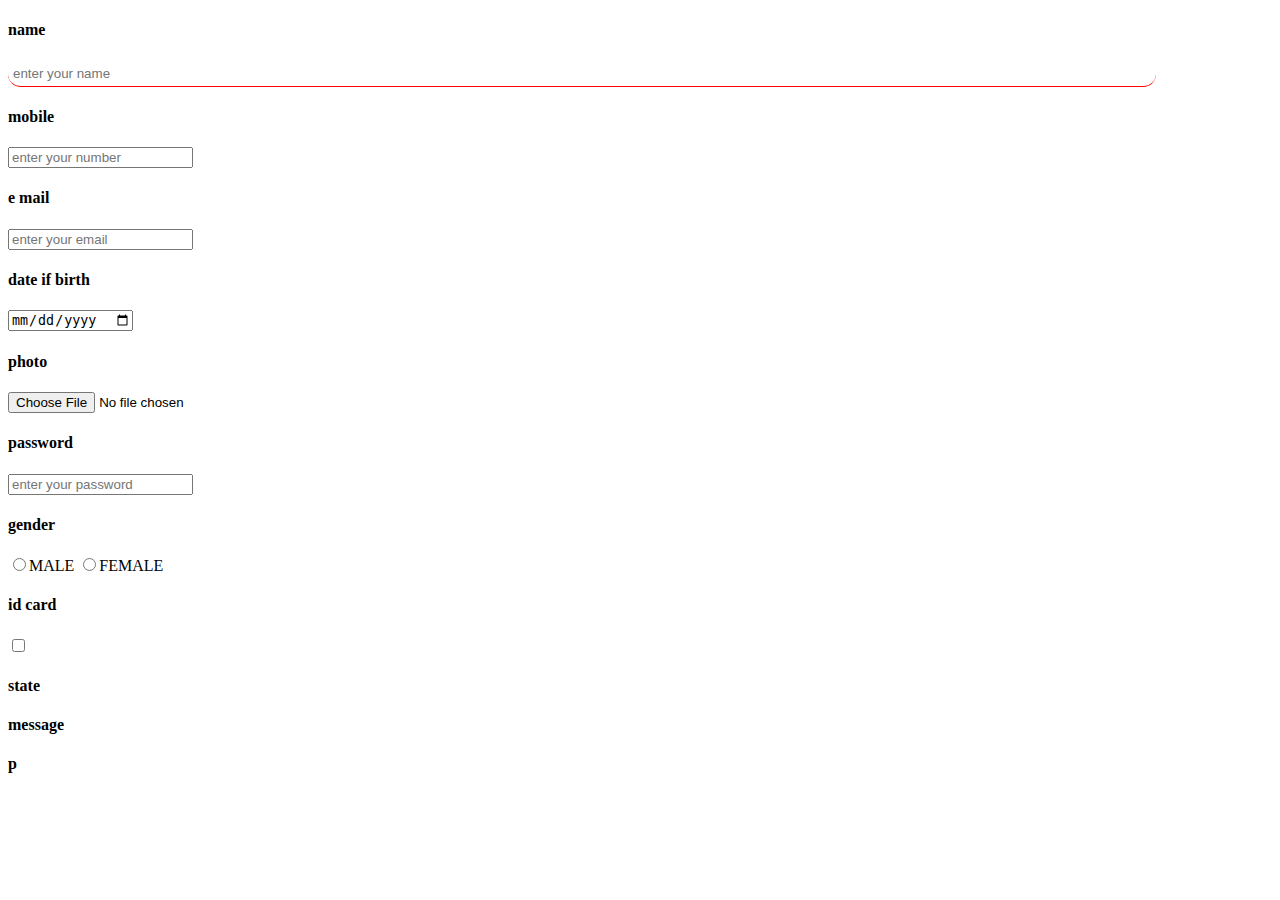
<file: chaganlal/bootstrapform.html>
<!doctype html>
<html lang="en">
  <head>
    <!-- Required meta tags -->
    <meta charset="utf-8">
    <meta name="viewport" content="width=device-width, initial-scale=1, shrink-to-fit=no">

    <!-- Bootstrap CSS -->
    <link rel="stylesheet" href="https://cdn.jsdelivr.net/npm/bootstrap@4.6.1/dist/css/bootstrap.min.css" integrity="sha384-zCbKRCUGaJDkqS1kPbPd7TveP5iyJE0EjAuZQTgFLD2ylzuqKfdKlfG/eSrtxUkn" crossorigin="anonymous">
    <link rel="stylesheet" type="text/css" href="formboot.css"/>

    <title>Hello, world!</title>
  </head>
  <body>
    <header>
        <div class="container-fluid">
            <div class="row toparea">
                <div class="col-md-6 col-12 ">
                   <h4>name</h4>
                </div>
                <div class="col-md-6 col-12 ">
                    <input type="text" name="sname" placeholder="enter your name" required/>
                </div>
                <div class="col-md-6 col-12 ">
                    <h4>mobile</h4>
                </div>
                <div class="col-md-6 col-12 ">
                    <input type="number" name="mobile" placeholder="enter your number" required/>
                </div>
                <div class="col-md-6 col-12 ">
                    <h4>e mail</h4>
                </div>
                <div class="col-md-6 col-12 ">
                    <input type="email" name="email" placeholder="enter your email" required/>
                </div>
                <div class="col-md-6 col-12 ">
                    <h4>date if birth</h4>
                </div>
                <div class="col-md-6 col-12 ">
                    <input type="date" name="dob" placeholder="enter your dob" required/>
                </div>
                <div class="col-md-6 col-12 ">
                    <h4>photo</h4>
                </div>
                <div class="col-md-6 col-12 ">
                    <input type="file" name="photo" placeholder="enter your photo" required/>
                </div>
                <div class="col-md-6 col-12 ">
                    <h4>password</h4>
                </div>
                <div class="col-md-6 col-12 ">
                    <input type="password" name="password" placeholder="enter your password" required/>
                </div>
                <div class="col-md-6 col-12 ">
                    <h4>gender</h4>
                </div>
                <div class="col-md-6 col-12 ">
                    <input type="radio" name="gender"  required/>MALE
                    <input type="radio" name="gender" required/>FEMALE
                </div>
                <div class="col-md-6 col-12 ">
                    <h4>id card</h4>
                </div>
                <div class="col-md-6 col-12 ">
                    <input type="checkbox" name="password" placeholder="enter your password" required/>
                </div>
                <div class="col-md-6 col-12 ">
                    <h4>state</h4>
                </div>
                <div class="col-md-6 col-12 "></div>
                <div class="col-md-6 col-12 ">
                    <h4>message</h4>
                </div>
                <div class="col-md-6 col-12 "></div>
                <div class="col-md-6 col-12 ">
                    <h4>p</h4>
                </div>
                <div class="col-md-6 col-12 "></div>
                
                <div class="col-md-6 col-12 "></div>
                <div class="col-md-6 col-12 "></div>
            </div>
        </div>

    </header>
    <section>

    </section>
    <footer>

    </footer>

    <!-- Optional JavaScript; choose one of the two! -->

    <!-- Option 1: jQuery and Bootstrap Bundle (includes Popper) -->
    <script src="https://cdn.jsdelivr.net/npm/jquery@3.5.1/dist/jquery.slim.min.js" integrity="sha384-DfXdz2htPH0lsSSs5nCTpuj/zy4C+OGpamoFVy38MVBnE+IbbVYUew+OrCXaRkfj" crossorigin="anonymous"></script>
    <script src="https://cdn.jsdelivr.net/npm/bootstrap@4.6.1/dist/js/bootstrap.bundle.min.js" integrity="sha384-fQybjgWLrvvRgtW6bFlB7jaZrFsaBXjsOMm/tB9LTS58ONXgqbR9W8oWht/amnpF" crossorigin="anonymous"></script>

    <!-- Option 2: Separate Popper and Bootstrap JS -->
    <!--
    <script src="https://cdn.jsdelivr.net/npm/jquery@3.5.1/dist/jquery.slim.min.js" integrity="sha384-DfXdz2htPH0lsSSs5nCTpuj/zy4C+OGpamoFVy38MVBnE+IbbVYUew+OrCXaRkfj" crossorigin="anonymous"></script>
    <script src="https://cdn.jsdelivr.net/npm/popper.js@1.16.1/dist/umd/popper.min.js" integrity="sha384-9/reFTGAW83EW2RDu2S0VKaIzap3H66lZH81PoYlFhbGU+6BZp6G7niu735Sk7lN" crossorigin="anonymous"></script>
    <script src="https://cdn.jsdelivr.net/npm/bootstrap@4.6.1/dist/js/bootstrap.min.js" integrity="sha384-VHvPCCyXqtD5DqJeNxl2dtTyhF78xXNXdkwX1CZeRusQfRKp+tA7hAShOK/B/fQ2" crossorigin="anonymous"></script>
    -->
  </body>
</html>
</file>
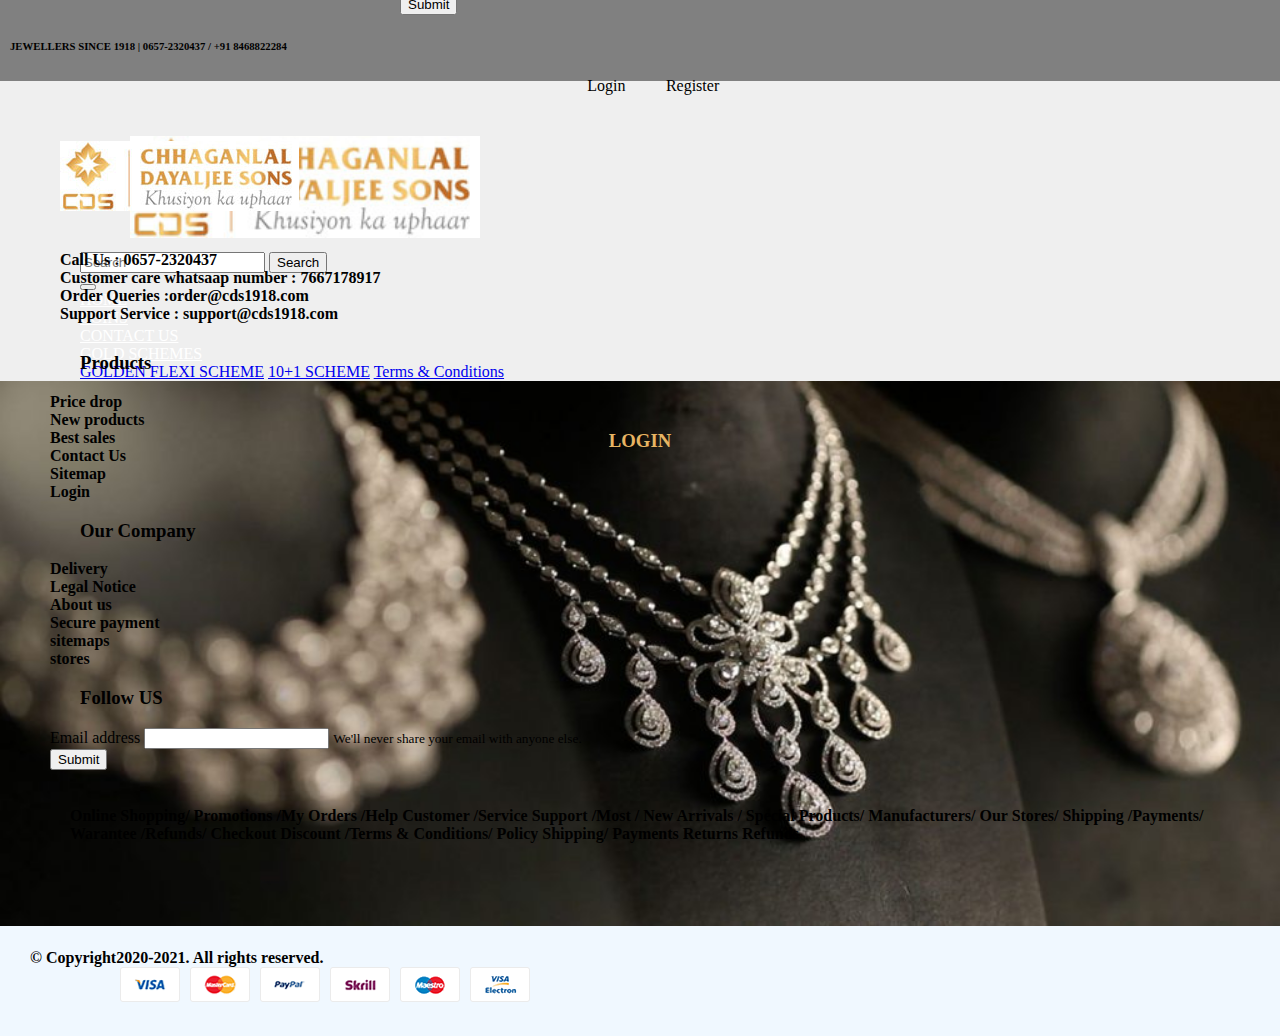
<file: chaganlal/index2login.html>
<!doctype html>
<html lang="en">
  <head>
    <!-- Required meta tags -->
    <meta charset="utf-8">
    <meta name="viewport" content="width=device-width, initial-scale=1, shrink-to-fit=no">
    <meta name="description" content="">
  <!--Favicon-->
  <link rel="shortcut icon" href="favicon.ico" type="image/x-icon">
  <link rel="icon" href="favicon.ico" type="image/x-icon">
  

    <!-- Bootstrap CSS -->
    <link rel="stylesheet" href="https://cdn.jsdelivr.net/npm/bootstrap@4.6.1/dist/css/bootstrap.min.css" integrity="sha384-zCbKRCUGaJDkqS1kPbPd7TveP5iyJE0EjAuZQTgFLD2ylzuqKfdKlfG/eSrtxUkn" crossorigin="anonymous">
    <link rel="stylesheet" type="text/css" href="style.css"/>

    <link rel="stylesheet" type="text/css" href="css/font-awesome.min.css"/>

    <title>chhaganlal Dayalji jwellers</title>
  </head>
  <body>
   
     <!-- header design -->
<header>
		<div class="container-fluid">
				<div class="row toparea">
					<div class="col-md-6 col-12 ">
            <h6>JEWELLERS SINCE 1918 | 0657-2320437 / +91 8468822284 </h6>
					</div>
					<div class="col-md-6 col-12 ">
           <p><i class="fa-user-plus "></i> Login  
            <i class="fa-user-circle-o "></i>    Register</p>
           
            
					</div>
				</div>
      <nav class="navbar navbar-light bg-white">
        <a class="navbar-brand">
          <img src="images/logo-color.jpg"/>
        </a>
        <form class="form-inline">
          <input class="form-control mr-sm-2" type="search" placeholder="Search" aria-label="Search">
          <button class="btn btn-outline-success my-2 my-sm-0" type="submit">Search</button>
        </form>
      </nav>
      
      <div class="row toparea1">
        <div class="col">
      <nav class="navbar  navbar-expand-lg navbar-light  ">
        
        <button class="navbar-toggler" type="button" data-toggle="collapse" data-target="#navbarNavDropdown" aria-controls="navbarNavDropdown" aria-expanded="false" aria-label="Toggle navigation">
          <span class="navbar-toggler-icon"></span>
        </button>
        <div class="collapse navbar-collapse" id="navbarNavDropdown">
          <ul class="navbar-nav">
            <li class="nav-item active">
              <a class="nav-link" href="#home">HOME <span class="sr-only">(current)</span></a>
            </li>
            <li class="nav-item">
              <a class="nav-link" href="#coins">COINS</a>
            </li>
            <li class="nav-item">
              <a class="nav-link" href="#contact us">CONTACT US</a>
            </li>
            <li class="nav-item dropdown">
              <a class="nav-link dropdown-toggle" href="#" id="navbarDropdownMenuLink" role="button" data-toggle="dropdown" aria-expanded="false">
                GOLD SCHEMES
              </a>
              <div class="dropdown-menu" aria-labelledby="navbarDropdownMenuLink">
                <a class="dropdown-item" href="#">GOLDEN FLEXI SCHEME</a>
                <a class="dropdown-item" href="#">10+1 SCHEME</a>
                <a class="dropdown-item" href="#">Terms & Conditions</a>
              </div>
            </li>
          </ul>
        </div>
      </nav>
      </div>
    </div>
   
  </div>
</header> 


   
     
     <!-- section-2 top-banner -->

     
      

      <!-- section-3 top-banner -->

     

       <!-- section-4 top-banner -->

      
           
            
          

       <!-- section-5 top-banner -->

      

        <!-- section-5 top-banner -->
        
        <section class="loginarea">
          <div class="container-fluid">
            <div class="row">
             
              <img src="images/registration.jpg"/>
                <h3>LOGIN</h3>
                <div class="row login">
                <form>
                  <div class="form-group">
                    <label for="exampleInputEmail1">Email address</label>
                    <input type="email" class="form-control" id="exampleInputEmail1" aria-describedby="emailHelp">
                    
                  </div>
                  <div class="form-group">
                    <label for="exampleInputPassword1">Password</label>
                    <input type="password" class="form-control" id="exampleInputPassword1">
                  </div>
                 
                  <button type="submit" class="btn btn-primary">Submit</button>
                </form>
                </div>
              
            </div>
          </div>
        </section>

      <!-- section-5 top-banner -->

      <section class="listarea">
        <div class="container-fluid">
        <div class="row listarea1">
          <div class="col-md-4 col=12">
            <img src="images/logo-color.jpg"/>
            <p>
              Call Us : 0657-2320437<br>
              Customer care whatsaap number : 7667178917<br>
              Order Queries :order@cds1918.com<br>
              Support Service : support@cds1918.com<br>
            </p>
          </div>
          <div class="col-md-2 col=12">
            <h3>Products</h3>
            <ul>
              <li>Price drop</li>
              <li>New products</li>
              <li>Best sales</li>
              <li>Contact Us</li>
              <li>Sitemap</li>
              <li>Login</li>
            </ul>
          </div>
          <div class="col-md-3 col=12">
            <h3> Our Company</h3>
            <ul>
              <li>Delivery </li>
              <li>Legal Notice</li>
              <li>About us</li>
              <li>Secure payment</li>
              <li>sitemaps</li>
              <li>stores</li>
            </ul>
          </div>
          <div class="col-md-3 col=12">
            <h3>Follow US</h3>
            <form>
              <div class="form-group">
                <label for="exampleInputEmail1">Email address</label>
                <input type="email" class="form-control" id="exampleInputEmail1" aria-describedby="emailHelp">
                <small id="emailHelp" class="form-text text-muted">We'll never share your email with anyone else.</small>
              </div>
              <button type="submit" class="btn btn-danger">Submit</button>
            </form>


          </div>
        </div>
        <div class="row listarea2">
            <div class="col">
              <p>
                Online Shopping/ Promotions /My Orders /Help Customer /Service Support /Most / New Arrivals /
                Special Products/ Manufacturers/ Our Stores/ Shipping /Payments/ Warantee /Refunds/
                 Checkout Discount /Terms & Conditions/ Policy Shipping/ Payments Returns Refunds
              </p>
            </div>
        </div>
      </div>
      </section>
     
       <!-- footer  -->

       <footer class="footerarea">
         <div class="container-fluid">
         <div class="row">
           <div class="col-md-6 col=12">
            © Copyright2020-2021. All rights reserved.
           </div>
           <div class="col-md-6  col=12">
             <img src="images/payment.png"/>
           </div>
         </div>
        </div>
       </footer>


    <!-- Optional JavaScript; choose one of the two! -->

    <!-- Option 1: jQuery and Bootstrap Bundle (includes Popper) -->
    <script src="https://cdn.jsdelivr.net/npm/jquery@3.5.1/dist/jquery.slim.min.js" integrity="sha384-DfXdz2htPH0lsSSs5nCTpuj/zy4C+OGpamoFVy38MVBnE+IbbVYUew+OrCXaRkfj" crossorigin="anonymous"></script>
    <script src="https://cdn.jsdelivr.net/npm/bootstrap@4.6.1/dist/js/bootstrap.bundle.min.js" integrity="sha384-fQybjgWLrvvRgtW6bFlB7jaZrFsaBXjsOMm/tB9LTS58ONXgqbR9W8oWht/amnpF" crossorigin="anonymous"></script>

    <!-- Option 2: Separate Popper and Bootstrap JS -->
    <!--
    <script src="https://cdn.jsdelivr.net/npm/jquery@3.5.1/dist/jquery.slim.min.js" integrity="sha384-DfXdz2htPH0lsSSs5nCTpuj/zy4C+OGpamoFVy38MVBnE+IbbVYUew+OrCXaRkfj" crossorigin="anonymous"></script>
    <script src="https://cdn.jsdelivr.net/npm/popper.js@1.16.1/dist/umd/popper.min.js" integrity="sha384-9/reFTGAW83EW2RDu2S0VKaIzap3H66lZH81PoYlFhbGU+6BZp6G7niu735Sk7lN" crossorigin="anonymous"></script>
    <script src="https://cdn.jsdelivr.net/npm/bootstrap@4.6.1/dist/js/bootstrap.min.js" integrity="sha384-VHvPCCyXqtD5DqJeNxl2dtTyhF78xXNXdkwX1CZeRusQfRKp+tA7hAShOK/B/fQ2" crossorigin="anonymous"></script>
    -->
  </body>
</html>
</file>
<file: chaganlal/formboot.css>
.body{
    color: pink;
}
.toparea input[type=text]{
    width: 90%;
    padding: 5px;
    color: black;
    border-radius: 15px;
    border: none;
    border-bottom: solid 1px red;
}
.toparea input[type=text]:focus{
    outline: none;

}
</file>
<file: chaganlal/style.css>
body{
    margin: 0;
    padding: 0;
}
.toparea{
    padding: 15px 10px;
    background-color: grey;
    cursor: pointer;

}
.toparea h6{
    color:black;
    text-decoration: double;
    
}
.toparea p{
    text-align: center;
    word-spacing: 10px;
}
.toparea a{
    text-decoration: none;
    color: black;
}
.toparea a:link{
    text-decoration: none;
    color: black;
}

.navbar img{
    padding-left: 50px;
    padding-top: 10px;
    padding-bottom: 10px;
    padding-right: 5px;
    width: 350px;
}
.toparea1{
    background-color: maroon;
}
.navbar{
    background-color: maroon;
    padding-left: 80px;

}
.menuearea{
    width: 100%;
}
.nav-link{
	color:white !important ;
	
}
.nav-link:hover{
	color:white !important ;
	
}
.carousel-item img{

}
.captionarea h2{
    padding: 30px;
    color: black;
    text-align: center;
    text-decoration: none;
    font-size: 50px;
   font-family: 'Times New Roman', Times, serif;

}
.boxarea {
    background-color:palegoldenrod ;
    padding: 10px;
}
.boxarea img{
    float: left;
    vertical-align: middle;
    margin-top: -120px;
}
.boxarea h3{
    padding: 50px 40px;
    color: black;
    text-align: center;
    font-family:'Times New Roman', Times, serif;
}
.boxarea h5{
    padding-left: 100px;
    padding-right: 10px;
    padding-top: 40px;
    padding-bottom: 5px;
    font-family: 'Times New Roman', Times, serif;
    font-weight: bolder;
}
.boxarea p{
    padding-left: 100px;
    padding-right: 10px;
    padding-top: 10px;
    padding-bottom: 20px;
    font-family: 'Times New Roman', Times, serif;
    font-weight: bolder;
}
.work{
    background-color: aliceblue;
    padding: 40px;
}
.work h3{
    font-family: 'Times New Roman', Times, serif;
    text-align: center;
    color: black;
    font-weight: bolder;
}
.work img{
    padding: 30px 10px;
}
.work h4{
    padding-left: 150px;
    padding-right: 30px;
    padding-top: 80px;
    padding-bottom: 5px;
    font-family: 'Times New Roman', Times, serif;
    font-weight: 700;
}
.work p{
    padding-left: 150px;
    font-family: 'Gill Sans', 'Gill Sans MT', Calibri, 'Trebuchet MS', sans-serif;
    font-weight: 100;
    font-size: large;
}
.imagearea img{
    width: 100%;

}
.listarea{
    padding-top: 50px;
    padding-left: 50px;
    padding-bottom: 40px;

    background-color: #EFEFEF;
    cursor: pointer;
}
.listarea h3{
    padding-left: 30px;
}
.listarea1 {
    border-bottom: solid grey 1px;
}
.listarea1 img{
    padding: 10px;
}
.listarea1 p{
    padding: 10px;
    font-weight: bold;
}
.listarea1 ul {
    text-decoration:none;
    list-style-type: none;
    font-weight: bold;
}
.listarea1 ul li{
    transition: transform all 7s;

}
.listarea1 ul li:hover {
    transform: translate(20px,0);
}
.listarea2 p{
    padding: 20px;
    font-weight: bold;
}
.footerarea{
    padding: 30px;
    background-color: aliceblue;
    font-family: 'Times New Roman', Times, serif;
    font-weight: bold;
}
.footerarea img {
    padding-left: 90px;
}
.row.heading h2 {
    color: #fff;
    font-size: 52.52px;
    line-height: 95px;
    font-weight: 400;
    text-align: center;
    margin: 0 0 40px;
    padding-bottom: 20px;
    text-transform: uppercase;
}
ul{
  margin:0;
  padding:0;
  list-style:none;
}
.heading.heading-icon {
    display: block;
}
.padding-lg {
	display: block;
	padding-top: 60px;
	padding-bottom: 60px;
}
.practice-area.padding-lg {
    padding-bottom: 55px;
    padding-top: 55px;
}
.practice-area .inner{ 
     border:1px solid #999999; 
	 text-align:center; 
	 margin-bottom:28px; 
	 padding:40px 25px;
}
.our-webcoderskull .cnt-block:hover {
    box-shadow: 0px 0px 10px rgba(0,0,0,0.3);
    border: 0;
}
.practice-area .inner h3{ 
    color:#3c3c3c; 
	font-size:24px; 
	font-weight:500;
	font-family: 'Poppins', sans-serif;
	padding: 10px 0;
}
.practice-area .inner p{ 
    font-size:14px; 
	line-height:22px; 
	font-weight:400;
}
.practice-area .inner img{
	display:inline-block;
}


.our-webcoderskull{
  background: url("http://www.webcoderskull.com/img/right-sider-banner.png") no-repeat center top / cover;
  
}
.our-webcoderskull .cnt-block{ 
   float:left; 
   width:100%; 
   background: rgb(2,0,36);
   background: linear-gradient(90deg, rgba(2,0,36,1) 0%, rgba(121,99,9,1) 35%, rgba(0,212,255,1) 100%);
   padding:30px 20px; 
   text-align:center; 
   border:2px solid #d5d5d5;
   margin: 0 0 28px;
}
.our-webcoderskull .cnt-block figure{
   width:148px; 
   height:148px; 
   border-radius:100%; 
   display:inline-block;
   margin-bottom: 15px;
}
.our-webcoderskull .cnt-block img{ 
   width:148px; 
   height:148px; 
   border-radius:100%; 
}
.our-webcoderskull .cnt-block h3{ 
   color:#2a2a2a; 
   font-size:20px; 
   font-weight:500; 
   padding:6px 0;
   text-transform:uppercase;
}
.our-webcoderskull .cnt-block h3 a{
  text-decoration:none;
	color:#2a2a2a;
}
.our-webcoderskull .cnt-block h3 a:hover{
	color:#337ab7;
}
.our-webcoderskull .cnt-block p{ 
   color:#2a2a2a; 
   font-size:13px; 
   line-height:20px; 
   font-weight:400;
}
.our-webcoderskull .cnt-block .follow-us{
	margin:20px 0 0;
}
.our-webcoderskull .cnt-block .follow-us li{ 
    display:inline-block; 
	width:auto; 
	margin:0 5px;
}
.our-webcoderskull .cnt-block .follow-us li .fa{ 
   font-size:24px; 
   color:#767676;
}
.our-webcoderskull .cnt-block .follow-us li .fa:hover{ 
   color:#025a8e;
}
#myCarousel .carousel-item .mask {
    position: absolute;
    top: 0;
	left:0;
	height:100%;
    width: 100%;
    background-attachment: fixed;
}
#myCarousel h4{
	font-size:50px;
	margin-bottom:15px;
	color:#FFF;
	line-height:100%;
	letter-spacing:0.5px;
	font-weight:600;
}
#myCarousel p{
	font-size:18px;
	margin-bottom:15px;
	color:#d5d5d5;
}
#myCarousel .carousel-item a{background:#F47735; font-size:14px; color:#FFF; padding:13px 32px; display:inline-block; }
#myCarousel .carousel-item a:hover{background:#394fa2; text-decoration:none;  }

#myCarousel .carousel-item h4{-webkit-animation-name:fadeInLeft; animation-name:fadeInLeft;} 
#myCarousel .carousel-item p{-webkit-animation-name:slideInRight; animation-name:slideInRight;} 
#myCarousel .carousel-item a{-webkit-animation-name:fadeInUp; animation-name:fadeInUp;}
#myCarousel .carousel-item .mask img{-webkit-animation-name:slideInRight; animation-name:slideInRight; display:block; height:auto; max-width:100%;}
#myCarousel h4, #myCarousel p, #myCarousel a, #myCarousel .carousel-item .mask img{-webkit-animation-duration: 1s;
    animation-duration: 1.2s;
    -webkit-animation-fill-mode: both;
    animation-fill-mode: both;
}
#myCarousel .container {max-width: 1430px;  }
#myCarousel .carousel-item{height:100%; min-height:550px; }
#myCarousel{position:relative; z-index:1; background:url(https://i.imgur.com/6axE29k.jpg) center center no-repeat; background-size:cover; }

.carousel-control-next, .carousel-control-prev{height:40px; width:40px; padding:12px; top:50%; bottom:auto; transform:translateY(-50%); background-color: #f47735; }


.carousel-item {
    position: relative;
    display: none;
    -webkit-box-align: center;
    -ms-flex-align: center;
    align-items: center;
    width: 100%;
    transition: -webkit-transform .6s ease;
    transition: transform .6s ease;
    transition: transform .6s ease,-webkit-transform .6s ease;
    -webkit-backface-visibility: hidden;
    backface-visibility: hidden;
    -webkit-perspective: 1000px;
    perspective: 1000px;
}
.carousel-fade .carousel-item {
	opacity: 0;
	-webkit-transition-duration: .6s;
	transition-duration: .6s;
	-webkit-transition-property: opacity;
	transition-property: opacity
}
.carousel-fade .carousel-item-next.carousel-item-left, .carousel-fade .carousel-item-prev.carousel-item-right, .carousel-fade .carousel-item.active {
	opacity: 1
}
.carousel-fade .carousel-item-left.active, .carousel-fade .carousel-item-right.active {
	opacity: 0
}
.carousel-fade .carousel-item-left.active, .carousel-fade .carousel-item-next, .carousel-fade .carousel-item-prev, .carousel-fade .carousel-item-prev.active, .carousel-fade .carousel-item.active {
	-webkit-transform: translateX(0);
	-ms-transform: translateX(0);
	transform: translateX(0)
}
@supports (transform-style:preserve-3d) {
	.carousel-fade .carousel-item-left.active, .carousel-fade .carousel-item-next, .carousel-fade .carousel-item-prev, .carousel-fade .carousel-item-prev.active, .carousel-fade .carousel-item.active {
	-webkit-transform:translate3d(0, 0, 0);
	transform:translate3d(0, 0, 0)
	}
}
.carousel-fade .carousel-item-left.active, .carousel-fade .carousel-item-next, .carousel-fade .carousel-item-prev, .carousel-fade .carousel-item-prev.active, .carousel-fade .carousel-item.active {
    -webkit-transform: translate3d(0,0,0);
    transform: translate3d(0,0,0);
}


 
@-webkit-keyframes fadeInLeft {
  from {
    opacity: 0;
    -webkit-transform: translate3d(-100%, 0, 0);
    transform: translate3d(-100%, 0, 0);
  }

  to {
    opacity: 1;
    -webkit-transform: translate3d(0, 0, 0);
    transform: translate3d(0, 0, 0);
  }
}

@keyframes fadeInLeft {
  from {
    opacity: 0;
    -webkit-transform: translate3d(-100%, 0, 0);
    transform: translate3d(-100%, 0, 0);
  }

  to {
    opacity: 1;
    -webkit-transform: translate3d(0, 0, 0);
    transform: translate3d(0, 0, 0);
  }
}

.fadeInLeft {
  -webkit-animation-name: fadeInLeft;
  animation-name: fadeInLeft;
}

@-webkit-keyframes fadeInUp {
  from {
    opacity: 0;
    -webkit-transform: translate3d(0, 100%, 0);
    transform: translate3d(0, 100%, 0);
  }

  to {
    opacity: 1;
    -webkit-transform: translate3d(0, 0, 0);
    transform: translate3d(0, 0, 0);
  }
}

@keyframes fadeInUp {
  from {
    opacity: 0;
    -webkit-transform: translate3d(0, 100%, 0);
    transform: translate3d(0, 100%, 0);
  }

  to {
    opacity: 1;
    -webkit-transform: translate3d(0, 0, 0);
    transform: translate3d(0, 0, 0);
  }
}

.fadeInUp {
  -webkit-animation-name: fadeInUp;
  animation-name: fadeInUp;
}

@-webkit-keyframes slideInRight {
  from {
    -webkit-transform: translate3d(100%, 0, 0);
    transform: translate3d(100%, 0, 0);
    visibility: visible;
  }

  to {
    -webkit-transform: translate3d(0, 0, 0);
    transform: translate3d(0, 0, 0);
  }
}

@keyframes slideInRight {
  from {
    -webkit-transform: translate3d(100%, 0, 0);
    transform: translate3d(100%, 0, 0);
    visibility: visible;
  }

  to {
    -webkit-transform: translate3d(0, 0, 0);
    transform: translate3d(0, 0, 0);
  }
}

.slideInRight {
  -webkit-animation-name: slideInRight;
  animation-name: slideInRight;
}
.loginarea img{
width: 100%;
}
.loginarea h3{
  color: #E7B563;
  margin: -500px 600px;
  text-align: center;
}
.login form{
  margin: -300px 400px;

}
</file>
